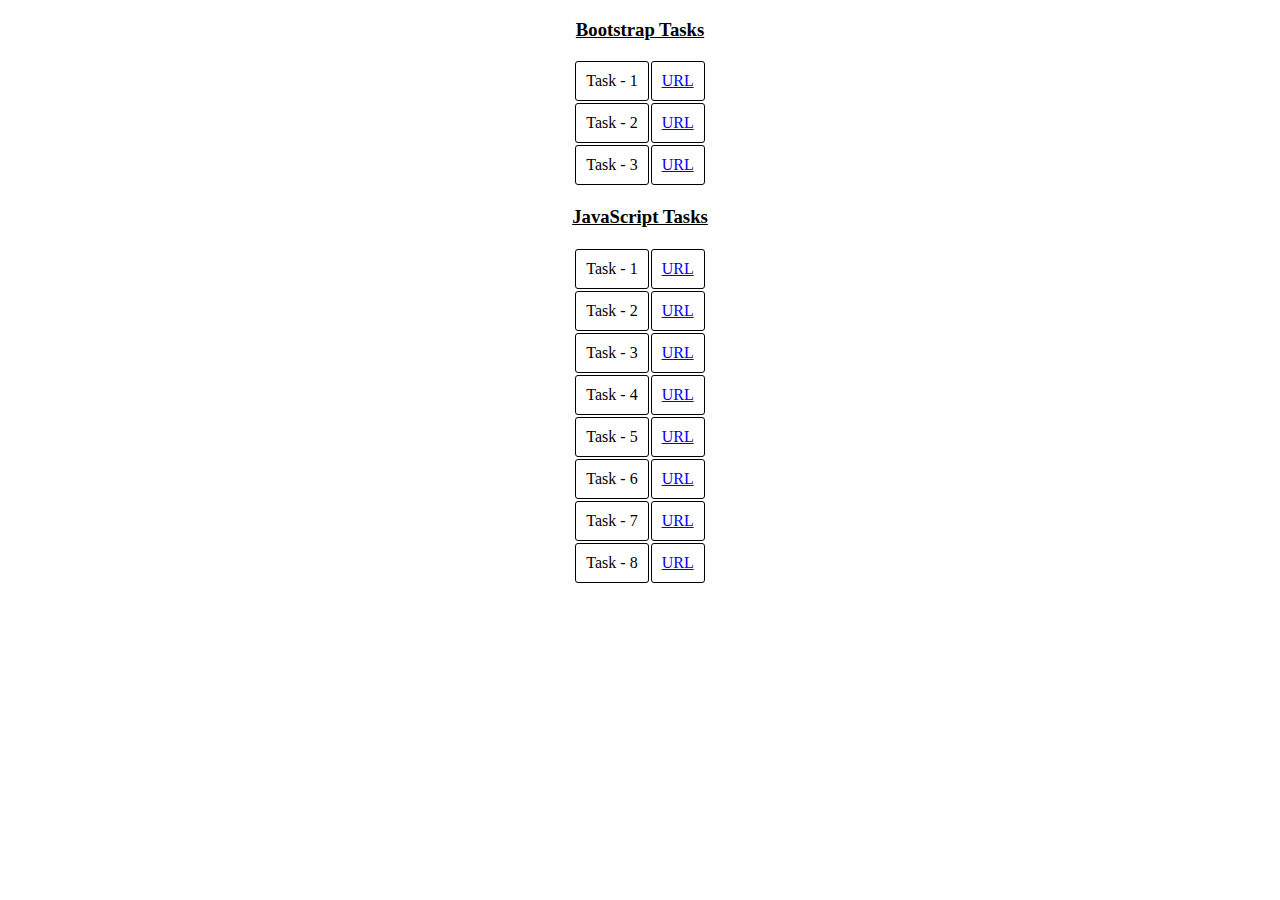
<file: index.html>
<!DOCTYPE html>
<html lang="en">
  <head>
    <meta charset="UTF-8" />
    <meta name="viewport" content="width=device-width, initial-scale=1.0" />
    <title>Index JS, BS</title>
    <style>
      h3 {
        text-decoration: underline;
      }
      td {
        border-radius: 3px;
        border: black solid 1px;
      }
    </style>
  </head>
  <body>
    <center>
      <h3>Bootstrap Tasks</h3>
      <table cellpadding="10">
        <tr>
          <td>Task - 1</td>
          <td><a href="./bootstrap_task01/bootstrap_task01.html" target="_blank">URL</a></td>
        </tr>
        <tr>
          <td>Task - 2</td>
          <td><a href="./bootstrap_task02/bootstrap_task02.html" target="_blank">URL</a></td>
        </tr>
        <tr>
          <td>Task - 3</td>
          <td><a href="./bootstrap_task03/bootstrap_task03.html" target="_blank">URL</a></td>
        </tr>
        <!-- <tr>
          <td>Task - 4</td>
          <td><a href="./CSS_Task04/CSS_Task04.html" target="_blank">URL</a></td>
        </tr>
        <tr>
          <td>Task - 5</td>
          <td><a href="./CSS_Task05/CSS_Task05.html" target="_blank">URL</a></td>
        </tr>
        <tr>
          <td>Task - 6</td>
          <td><a href="./CSS_Task06/CSS_Task06.html" target="_blank">URL</a></td>
        </tr>
        <tr>
          <td>Task - 7</td>
          <td><a href="./CSS_Task07/CSS_Task07.html" target="_blank">URL</a></td>
        </tr> -->
      </table>

      <h3>JavaScript Tasks</h3>
      <table cellpadding="10">
        <tr>
          <td>Task - 1</td>
          <td><a href="./JS_Task01/JS_Task01.html" target="_blank">URL</a></td>
        </tr>
        <tr>
          <td>Task - 2</td>
          <td><a href="./JS_Task02/JS_Task02.html" target="_blank">URL</a></td>
        </tr>
        <tr>
          <td>Task - 3</td>
          <td><a href="./JS_Task03/JS_Task03.html" target="_blank">URL</a></td>
        </tr>
        <tr>
          <td>Task - 4</td>
          <td><a href="./JS_Task04/JS_Task04.html" target="_blank">URL</a></td>
        </tr>
        <tr>
          <td>Task - 5</td>
          <td><a href="./JS_Task05/JS_Task05.html" target="_blank">URL</a></td>
        </tr>
        <tr>
          <td>Task - 6</td>
          <td><a href="./JS_Task06/JS_Task06.html" target="_blank">URL</a></td>
        </tr>
        <tr>
          <td>Task - 7</td>
          <td><a href="./JS_Task07/JS_Task07.html" target="_blank">URL</a></td>
        </tr>
        <tr>
          <td>Task - 8</td>
          <td><a href="./JS_Task08/JS_Task08.html" target="_blank">URL</a></td>
        </tr>
      </table>
    </center>
  </body>
</html>
</file>
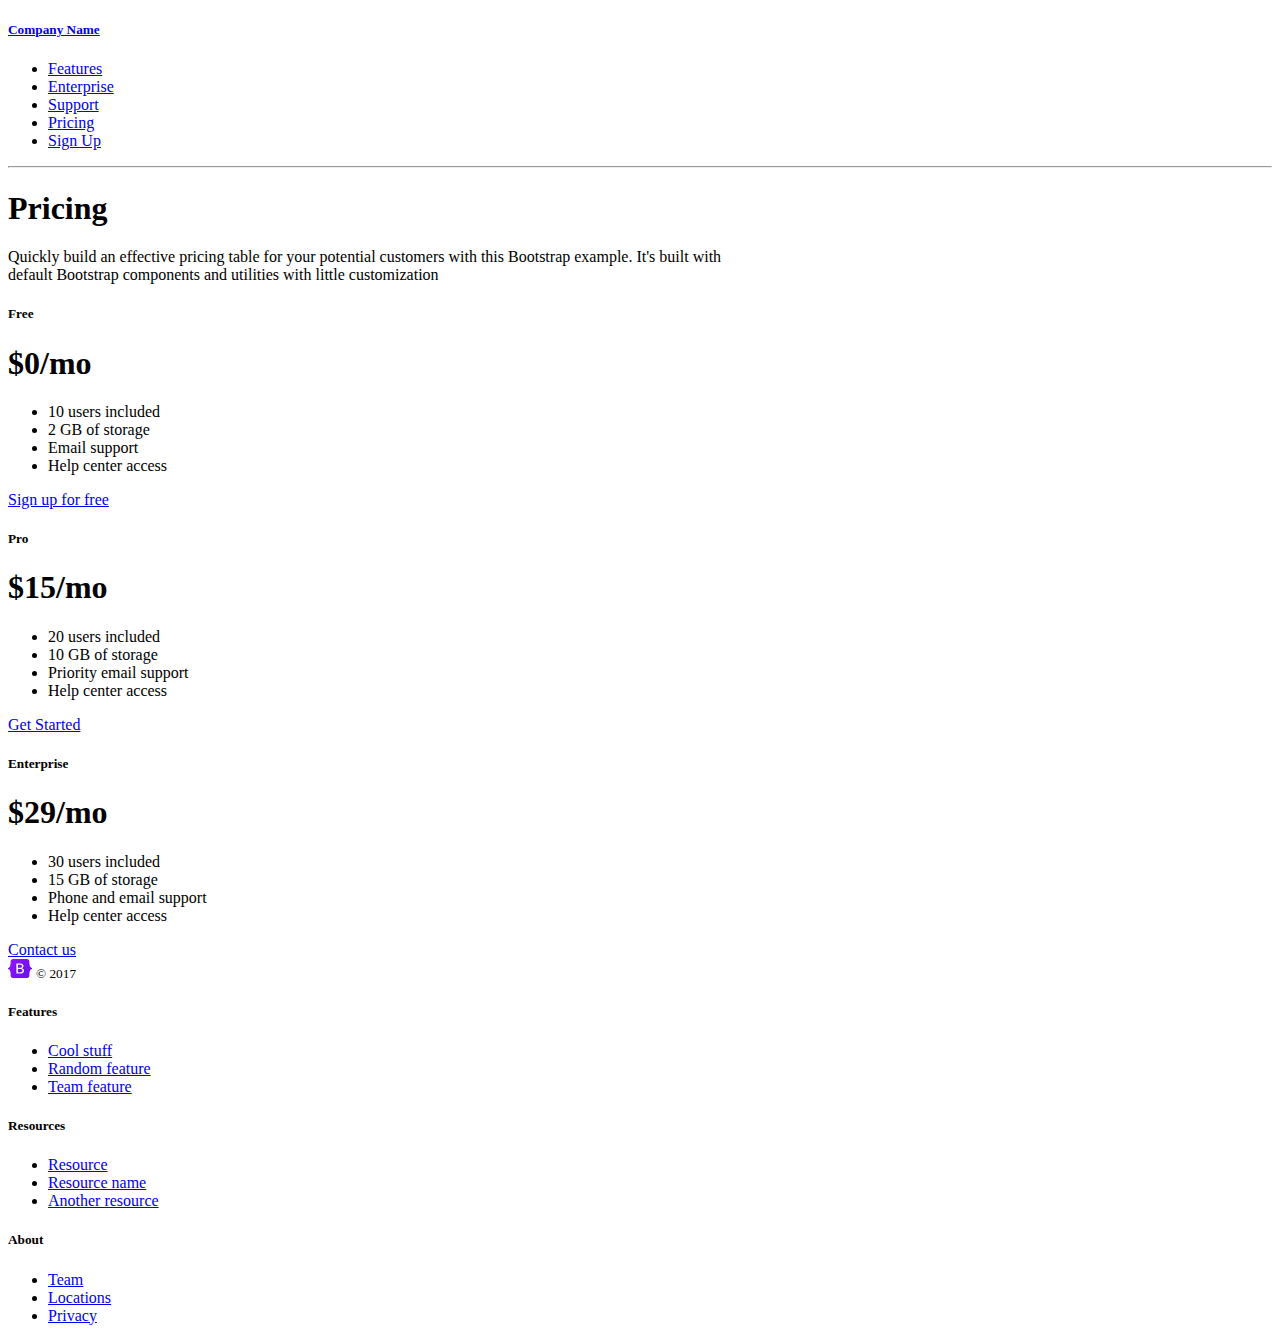
<file: bootstrap_task03/bootstrap_task03.html>
<!DOCTYPE html>
<html lang="en">
  <head>
    <meta charset="UTF-8" />
    <meta name="viewport" content="width=device-width, initial-scale=1.0" />
    <title>Bootstrap Task 2</title>
    <link
      rel="stylesheet"
      href="https://cdn.jsdelivr.net/npm/bootstrap@5.2.3/dist/css/bootstrap.min.css"
      integrity="sha384-rbsA2VBKQhggwzxH7pPCaAqO46MgnOM80zW1RWuH61DGLwZJEdK2Kadq2F9CUG65"
      crossorigin="anonymous"
    />
  </head>
  <body>
    <header>
          <nav class="navbar navbar-expand-sm body-bg mb-0 mx-auto pb-0 w-75">
            <div class="container">
              <h5 class="text-start mt-3 fw-light">
                <a href="#" class="text-decoration-none text-dark">Company Name</a>
              </h3>
              <ul class="navbar-nav mt-2">
                <li class="nav-item">
                  <a href="#" class="nav-link">Features</a>
                </li>
                <li class="nav-item">
                  <a href="#" class="nav-link">Enterprise</a>
                </li>
                <li class="nav-item">
                  <a href="#" class="nav-link">Support</a>
                </li>
                <li class="nav-item">
                  <a href="#" class="nav-link active">Pricing</a>
                </li>
                <li class="nav-item">
                  <a href="#" class="btn btn-outline-primary">Sign Up</a>
                </li>
              </ul>
            </div>
          </nav>
          <hr class="w-75 mx-auto">
          </header>
      <div class="text-center mx-auto" style="width: 60%;">
          
          <h1 class="mt-5">Pricing</h2>
            <p class="w-50 mx-auto mt-1">Quickly build an effective pricing table for your potential customers with this Bootstrap example. It's built with default Bootstrap components and utilities with little customization</p>
        

        <div class="container mt-5">
          <div class="row">
            <div class="col-lg-4">
              <div class="card mb-4">
                <div class="card-header">
                  <h5 class="card-title">Free</h5>
                </div>
                <div class="card-body">
                  <h1 class="card-title text-center">$0/mo</h1>
                  <ul class="list-unstyled text-center">
                    <li>10 users included</li>
                    <li>2 GB of storage</li>
                    <li>Email support</li>
                    <li>Help center access</li>
                  </ul>
                  <a href="#" class="btn btn-outline-primary">Sign up for free</a>
                </div>
              </div>
            </div>
            <div class="col-lg-4">
              <div class="card mb-4">
                <div class="card-header">
                  <h5 class="card-title">Pro</h5>
                </div>
                <div class="card-body">
                  <h1 class="card-title text-center">$15/mo</h1>
                  <ul class="list-unstyled text-center">
                    <li>20 users included</li>
                    <li>10 GB of storage</li>
                    <li>Priority email support</li>
                    <li>Help center access</li>
                  </ul>
                  <a href="#" class="btn btn-primary">Get Started</a>
                </div>
              </div>
            </div>
            <div class="col-lg-4">
              <div class="card mb-4">
                <div class="card-header">
                  <h5 class="card-title">Enterprise</h5>
                </div>
                <div class="card-body">
                  <h1 class="card-title text-center">$29/mo</h1>
                  <ul class="list-unstyled text-center">
                    <li>30 users included</li>
                    <li>15 GB of storage</li>
                    <li>Phone and email support</li>
                    <li>Help center access</li>
                  </ul>
                  <a href="#" class="btn btn-primary">Contact us</a>
                </div>
              </div>
            </div>
          </div>
        </div>

        <footer class="pt-4 my-md-5 pt-md-5 border-top text-start">
          <div class="row">
            <div class="col-12 col-md">
              <img class="mb-2" src="./bootstrap-logo.svg" alt="" width="24" height="19" />
              <small class="d-block mb-3 text-body-secondary">© 2017</small>
            </div>
            <div class="col-6 col-md">
              <h5>Features</h5>
              <ul class="list-unstyled text-small">
                <li class="mb-1"><a class="link-secondary text-decoration-none" href="#">Cool stuff</a></li>
                <li class="mb-1"><a class="link-secondary text-decoration-none" href="#">Random feature</a></li>
                <li class="mb-1"><a class="link-secondary text-decoration-none" href="#">Team feature</a></li>
              </ul>
            </div>
            <div class="col-6 col-md">
              <h5>Resources</h5>
              <ul class="list-unstyled text-small">
                <li class="mb-1"><a class="link-secondary text-decoration-none" href="#">Resource</a></li>
                <li class="mb-1"><a class="link-secondary text-decoration-none" href="#">Resource name</a></li>
                <li class="mb-1"><a class="link-secondary text-decoration-none" href="#">Another resource</a></li>
              </ul>
            </div>
            <div class="col-6 col-md">
              <h5>About</h5>
              <ul class="list-unstyled text-small">
                <li class="mb-1"><a class="link-secondary text-decoration-none" href="#">Team</a></li>
                <li class="mb-1"><a class="link-secondary text-decoration-none" href="#">Locations</a></li>
                <li class="mb-1"><a class="link-secondary text-decoration-none" href="#">Privacy</a></li>
              </ul>
            </div>
          </div>
        </footer>
      </div>
  </body>
</html>
</file>
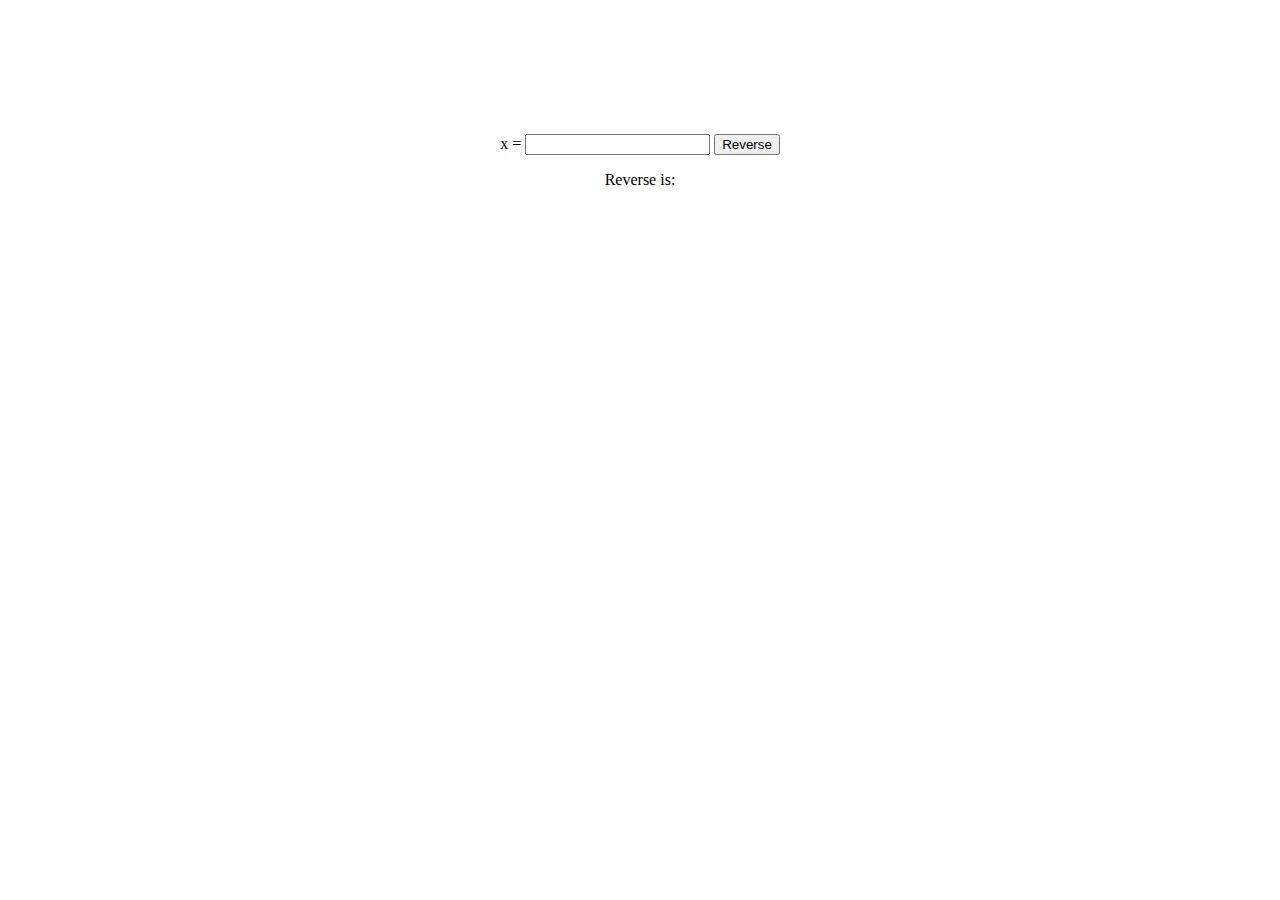
<file: JS_Task01/JS_Task01.html>
<!DOCTYPE html>
<html lang="en">
  <head>
    <meta charset="UTF-8" />
    <meta name="viewport" content="width=device-width, initial-scale=1.0" />
    <title>JavaScript Task 1</title>
    <script src="./js_task01.js"></script>
  </head>
  <body>
    <center id="container" style="padding-top: 10%">
      <label for="x">x =</label>
      <input name="x" type="number" id="x" />
      <button onclick="reverseNum()">Reverse</button>
      <p id="reversed">Reverse is:</p>
    </center>
  </body>
</html>
</file>
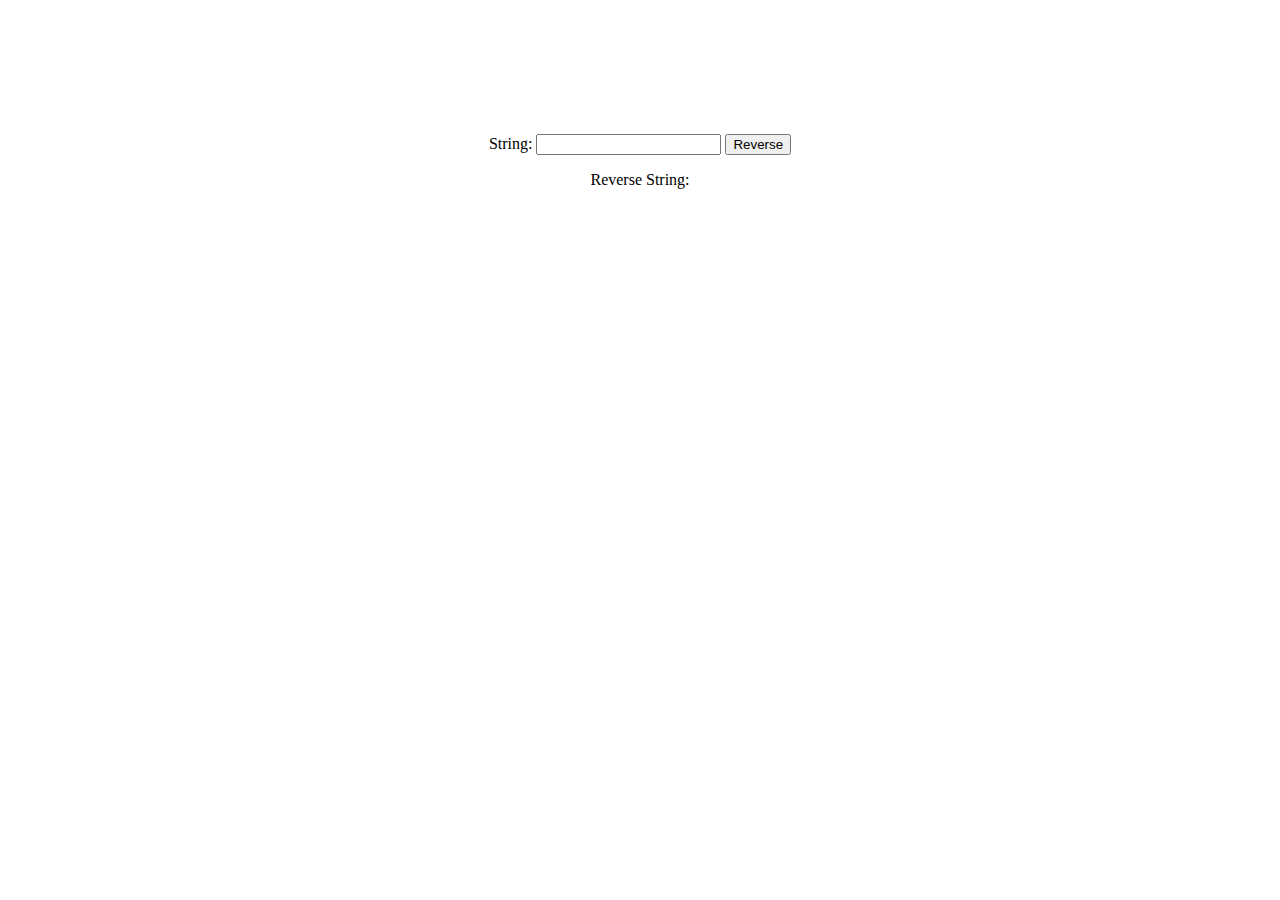
<file: JS_Task02/JS_Task02.html>
<!DOCTYPE html>
<html lang="en">
  <head>
    <meta charset="UTF-8" />
    <meta name="viewport" content="width=device-width, initial-scale=1.0" />
    <title>JavaScript Task 2</title>
    <script src="./js_task02.js"></script>
  </head>
  <body>
    <center id="container" style="padding-top: 10%">
      <label for="x">String:</label>
      <input name="x" type="text" id="x" />
      <button onclick="reverseString()">Reverse</button>
      <p id="reversed">Reverse String:</p>
    </center>
  </body>
</html>
</file>
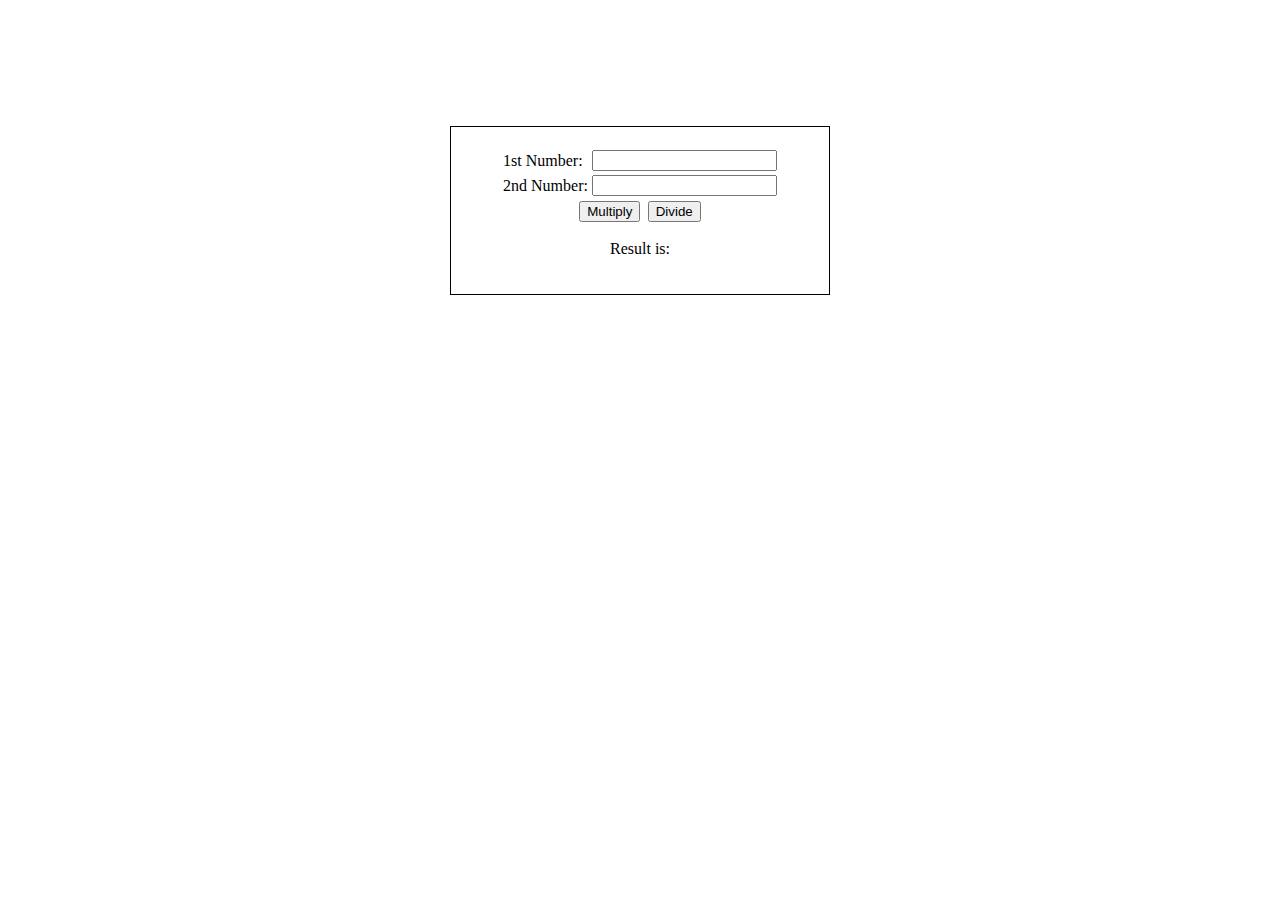
<file: JS_Task03/JS_Task03.html>
<!DOCTYPE html>
<html lang="en">
  <head>
    <meta charset="UTF-8" />
    <meta name="viewport" content="width=device-width, initial-scale=1.0" />
    <title>JavaScript Task 3</title>
    <link rel="stylesheet" href="./JS_Task03.css" />
    <script src="./js_task03.js"></script>
  </head>
  <body>
    <center>
      <table>
        <tr>
          <td><label for="num1">1st Number:</label></td>
          <td><input type="number" name="num1" id="number-1" /></td>
        </tr>
        <tr>
          <td><label for="num2">2nd Number:</label></td>
          <td><input type="number" name="num2" id="number-2" /></td>
        </tr>
      </table>
      <button id="button" onclick="multiply()">Multiply</button>
      <button id="button" onclick="divide()">Divide</button>
      <p id="result">Result is:</p>
    </center>
  </body>
</html>
</file>
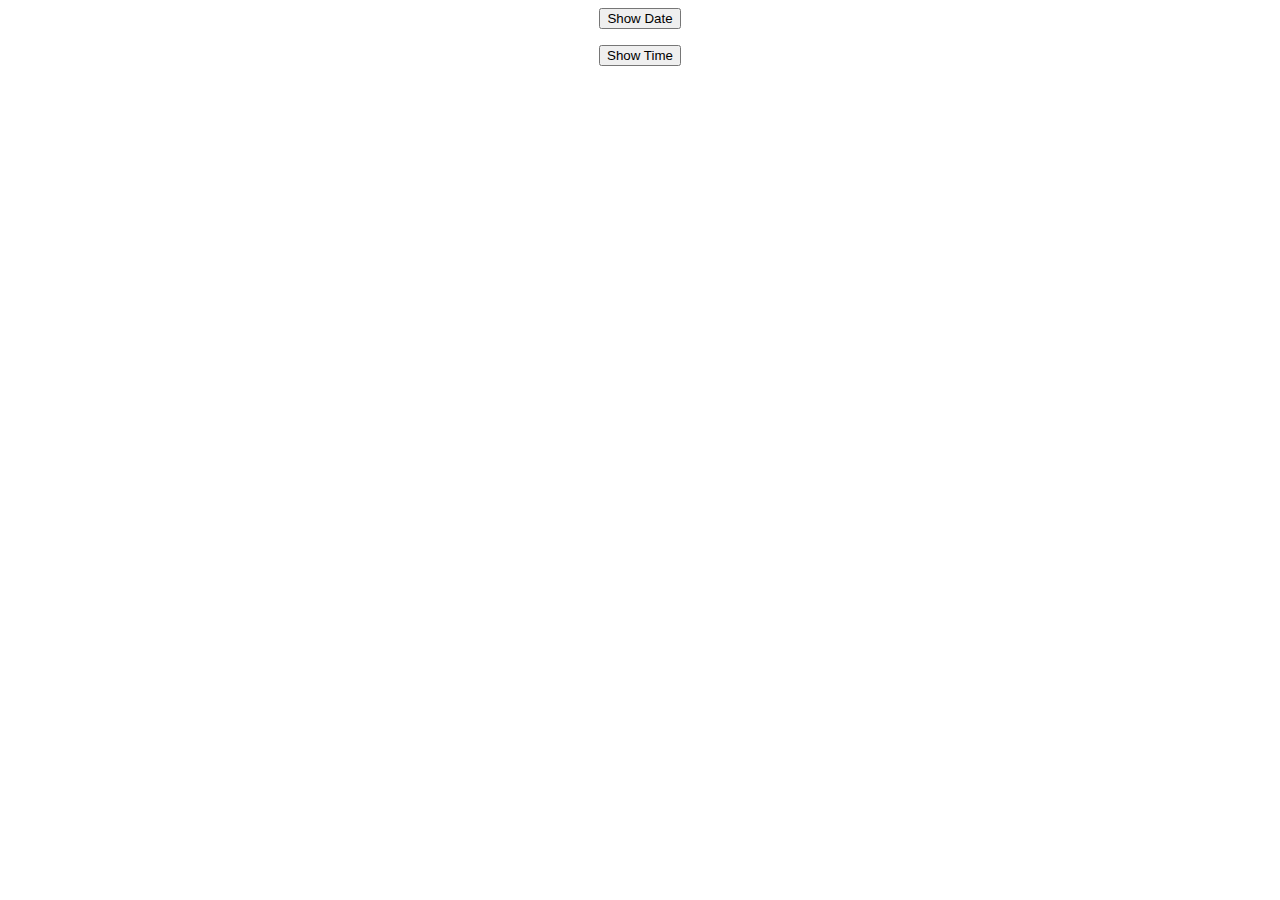
<file: JS_Task04/JS_Task04.html>
<!DOCTYPE html>
<html lang="en">
  <head>
    <meta charset="UTF-8" />
    <meta name="viewport" content="width=device-width, initial-scale=1.0" />
    <title>JavaScript Task 4</title>
    <script src="./js_task04.js"></script>
  </head>
  <body>
    <center>
      <button id="date" onclick="showDate()">Show Date</button>
      <p id="date-display"></p>
      <button id="time" onclick="showTime()">Show Time</button>
      <p id="time-display"></p>
    </center>
  </body>
</html>
</file>
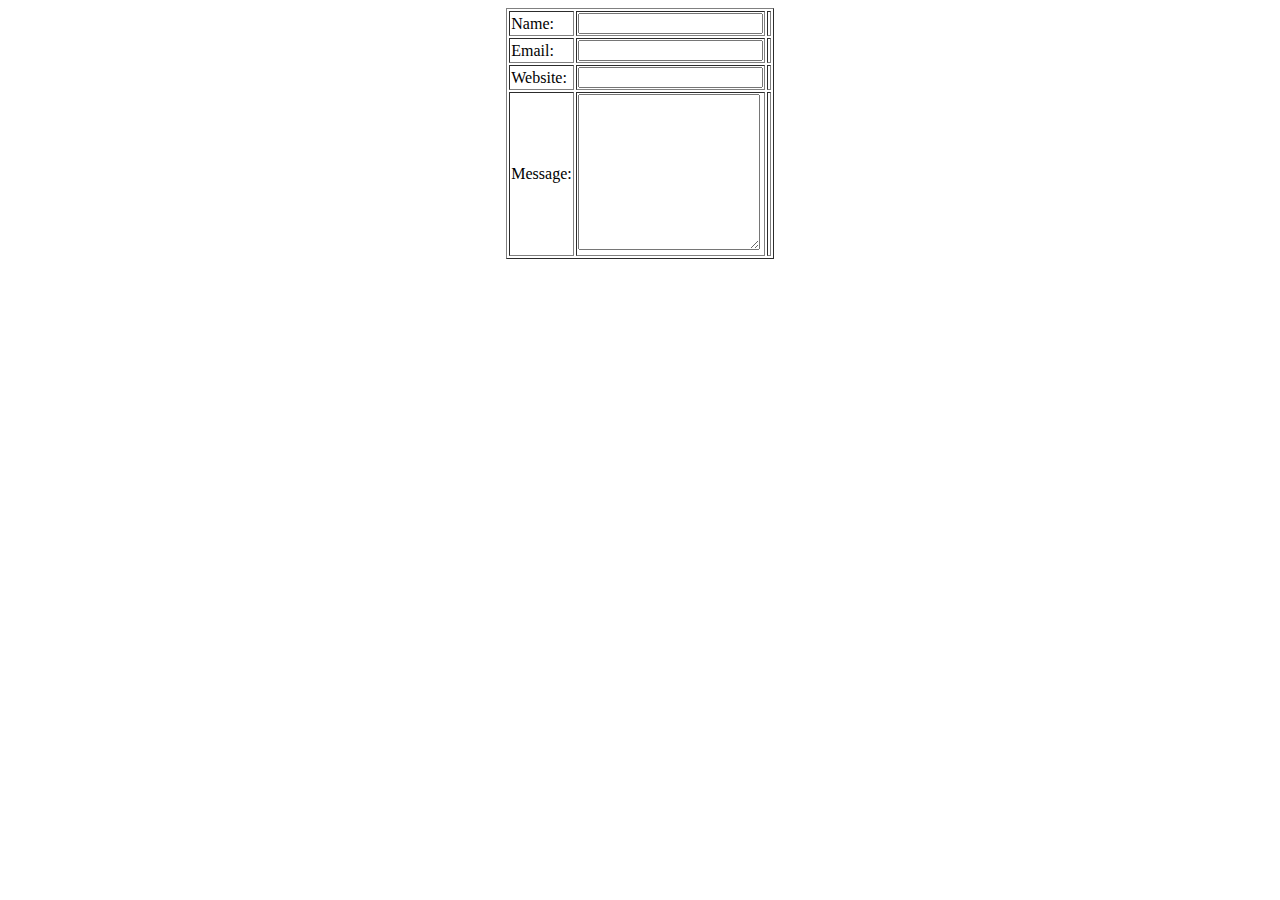
<file: JS_Task05/JS_Task05.html>
<!DOCTYPE html>
<html lang="en">
  <head>
    <meta charset="UTF-8" />
    <meta name="viewport" content="width=device-width, initial-scale=1.0" />
    <title>JavaScript Task 5</title>
  </head>
  <body>
    <center>
      <table border="1px solid black">
        <tr>
          <td><label for="name">Name:</label></td>
          <td>
            <input type="text" id="name" name="name" onchange="checkIfValid('name', 'name-reqd')" />
          </td>
          <td class="required-text" id="name-reqd"></td>
        </tr>
        <tr>
          <td><label for="email">Email:</label></td>
          <td>
            <input type="email" id="email" name="email" />
          </td>
          <td class="required-text"></td>
        </tr>
        <tr>
          <td><label for="website">Website:</label></td>
          <td>
            <input type="text" id="website" name="website" />
          </td>
          <td class="required-text"></td>
        </tr>
        <tr>
          <td><label for="message">Message:</label></td>
          <td>
            <textarea name="message" id="message" cols="20" rows="10"></textarea>
          </td>
          <td class="required-text"></td>
        </tr>
      </table>
    </center>
    <script src="./js_task05.js"></script>
  </body>
</html>
</file>
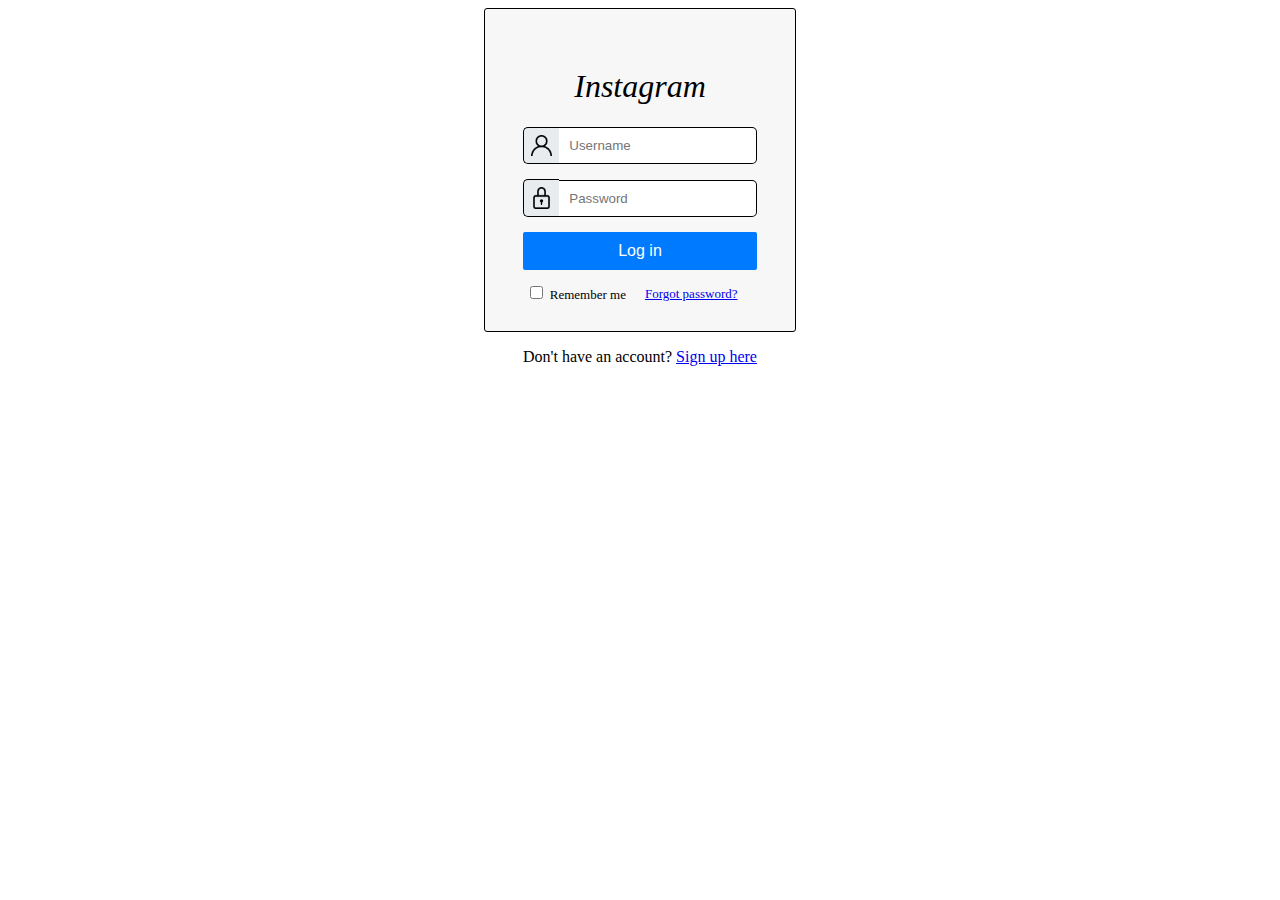
<file: JS_Task06/JS_Task06.html>
<!DOCTYPE html>
<html lang="en">
  <head>
    <meta charset="UTF-8" />
    <meta name="viewport" content="width=device-width, initial-scale=1.0" />
    <title>JavaScript Task 6</title>
    <link rel="stylesheet" href="./JS_Task06.css" />
    <script src="./js_task06.js"></script>
  </head>
  <body>
    <div class="container">
      <h1 style="font-weight: lighter"><i>Instagram</i></h1>

      <div class="input-container">
        <img src="user.png" alt="User Icon" class="icon" />
        <input type="text" id="username" placeholder="Username" class="credential" />
      </div>
      <div class="input-container">
        <img src="padlock.png" alt="Lock Icon" class="icon" />
        <input type="password" id="password" placeholder="Password" class="credential" />
      </div>
      <button class="login" onclick="verify()">Log in</button>
      <table>
        <tr>
          <td>
            <input type="checkbox" name="remember" id="" />
            <label for="remember" style="font-size: 13px">Remember me</label>
          </td>
          <td><a href="#" style="font-size: 13px; margin-left: 15px">Forgot password?</a></td>
        </tr>
      </table>
    </div>
    <center>
      <p>Don't have an account? <a href="#">Sign up here</a></p>
    </center>
  </body>
</html>
</file>
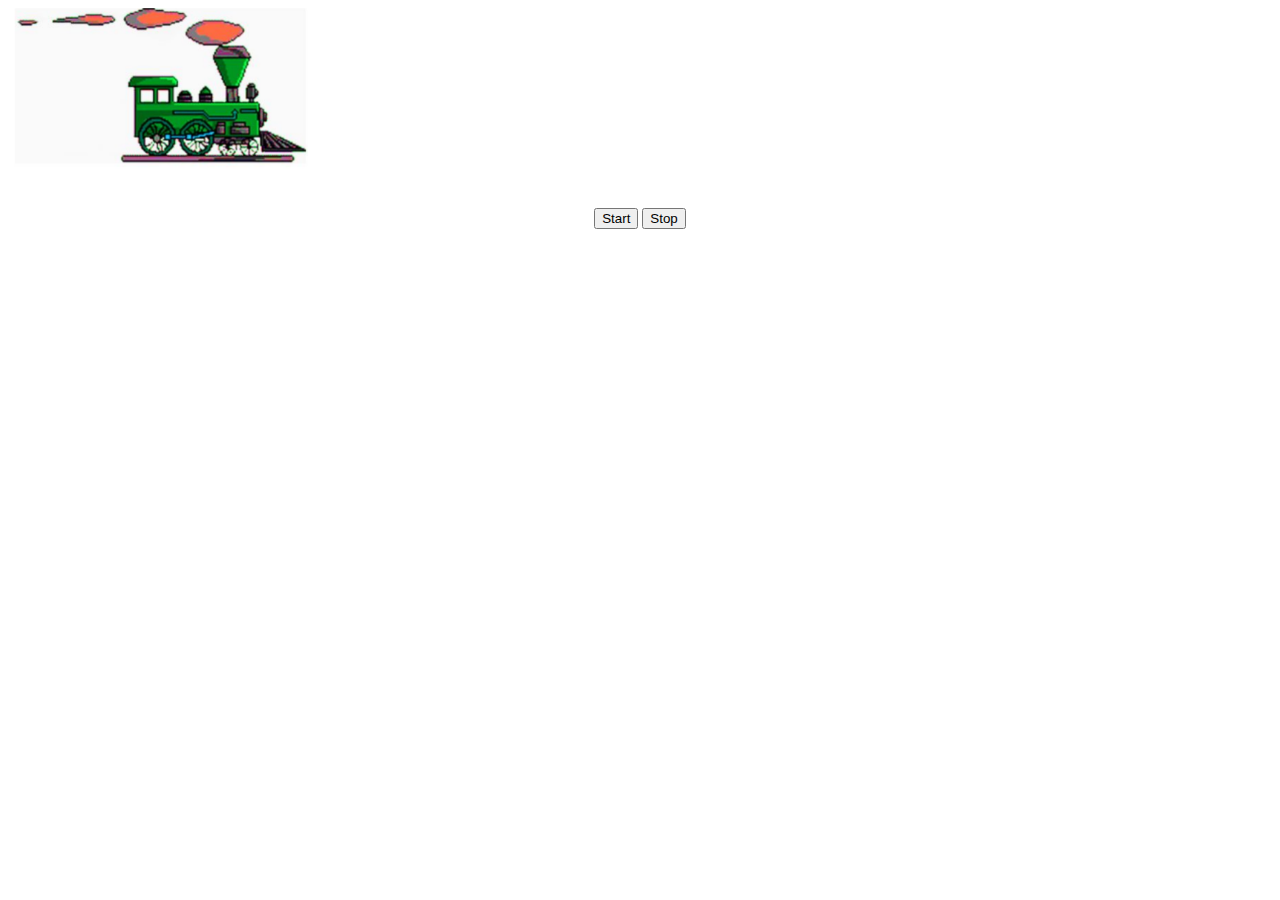
<file: JS_Task07/JS_Task07.html>
<!DOCTYPE html>
<html lang="en">
  <head>
    <meta charset="UTF-8" />
    <meta name="viewport" content="width=device-width, initial-scale=1.0" />
    <title>JavaScript Task 7</title>
    <link rel="stylesheet" href="./JS_Task07.css" />
    <script src="./js_task07.js"></script>
  </head>
  <body>
    <div>
      <img id="image" src="train-js-task7.png" alt="image" />
    </div>

    <center>
      <button id="start" onclick="start()">Start</button>
      <button id="stop" onclick="stop()">Stop</button>
    </center>
  </body>
</html>
</file>
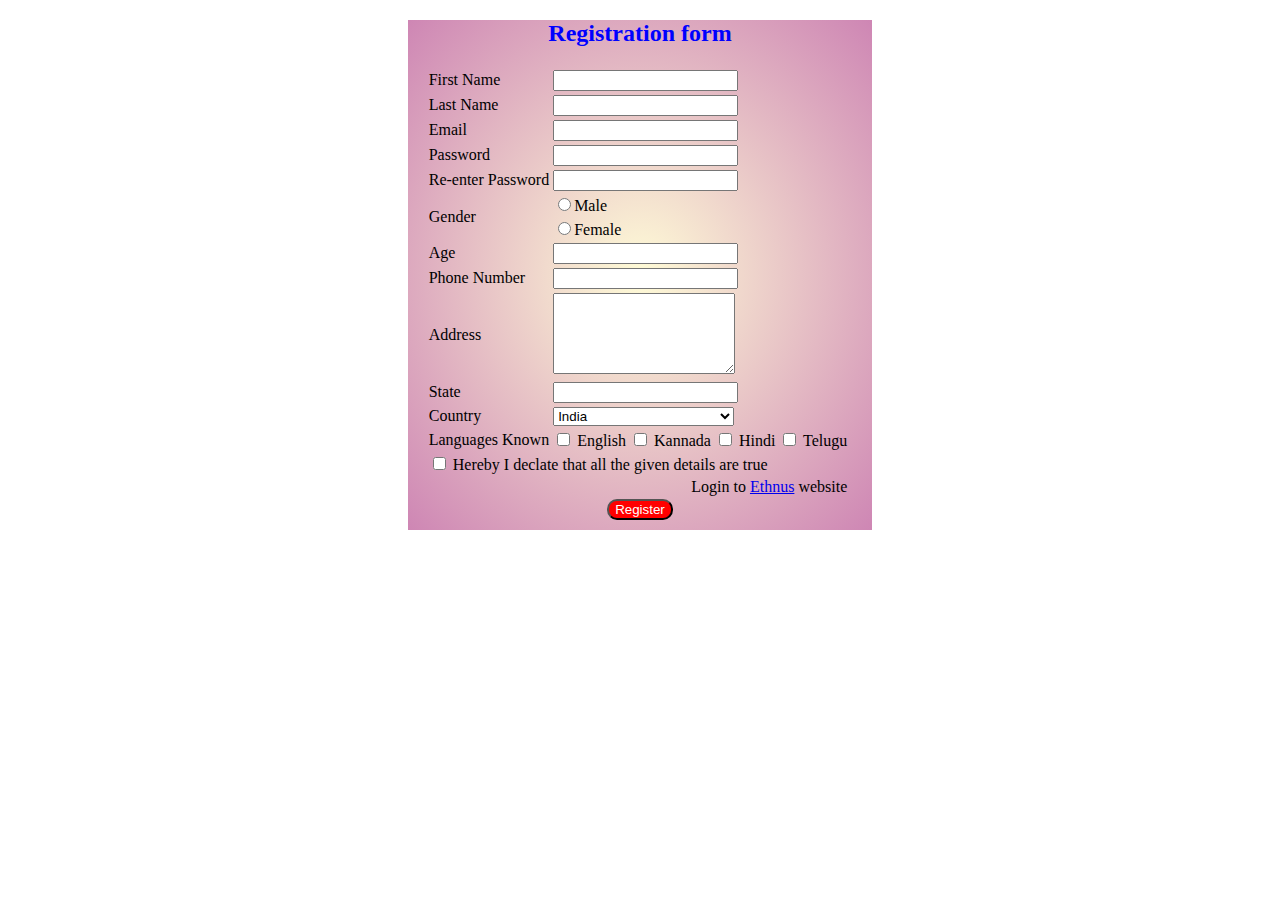
<file: JS_Task08/JS_Task08.html>
<!DOCTYPE html>
<html lang="en">
  <head>
    <meta charset="UTF-8" />
    <meta name="viewport" content="width=device-width, initial-scale=1.0" />
    <title>HTML Task 5</title>
    <script src="./js_task08.js"></script>
  </head>
  <body>
    <center
      style="
        background: radial-gradient(rgb(255, 252, 215), rgb(206, 134, 180));
        margin-left: 400px;
        margin-right: 400px;
      "
    >
      <h2 style="color: blue">Registration form</h2>
      <form action="">
        <table>
          <tr>
            <td><label for="firstname">First Name</label></td>
            <td><input type="text" name="firstname" /></td>
          </tr>
          <tr>
            <td><label for="lastname">Last Name</label></td>
            <td><input type="text" name="lastname" /></td>
          </tr>
          <tr>
            <td><label for="email">Email</label></td>
            <td><input type="email" name="email" /></td>
          </tr>
          <tr>
            <td><label for="password">Password</label></td>
            <td><input type="password" name="password" id="password" /></td>
            <td class="invalid" id="invpswd"></td>
          </tr>
          <tr>
            <td><label for="repassword">Re-enter Password</label></td>
            <td><input type="password" name="repassword" id="repassword" /></td>
            <td class="invalid" id="invrepswd"></td>
          </tr>
          <tr>
            <td rowspan="2"><label for="gender">Gender</label></td>
            <td><input type="radio" name="gender" />Male</td>
          </tr>
          <tr>
            <td><input type="radio" name="gender" />Female</td>
          </tr>
          <tr>
            <td><label for="age">Age</label></td>
            <td><input type="number" name="age" /></td>
          </tr>
          <tr>
            <td><label for="ph">Phone Number</label></td>
            <td><input type="tel" name="ph" id="ph" /></td>
            <td class="invalid" id=""></td>
          </tr>
          <tr>
            <td><label for="address">Address</label></td>
            <td><textarea name="address" cols="20" rows="5"></textarea></td>
          </tr>
          <tr>
            <td><label for="">State</label></td>
            <td><input type="text" name="" /></td>
          </tr>
          <tr>
            <td><label for="country">Country</label></td>
            <td>
              <select name="country">
                <option value="">India</option>
                <option value="">Japan</option>
                <option value="">China</option>
                <option value="">United States of Amemrica</option>
                <option value="">United Kingdom</option>
                <option value="">Sri Lanka</option>
                <option value="">Cambodia</option>
                <option value="">Vietnam</option>
              </select>
            </td>
          </tr>
          <tr>
            <td><label for="">Languages Known</label></td>
            <td>
              <input type="checkbox" name="english" />
              <label for="english">English</label>
              <input type="checkbox" name="kannada" />
              <label for="kannada">Kannada</label>
              <input type="checkbox" name="hindi" />
              <label for="hindi">Hindi</label>
              <input type="checkbox" name="telugu" />
              <label for="telugu">Telugu</label>
            </td>
          </tr>
          <tr>
            <td colspan="2">
              <input type="checkbox" name="tandc" />
              <label for="tandc">Hereby I declate that all the given details are true</label>
            </td>
          </tr>
          <tr>
            <td colspan="2" align="right">Login to <a href="www.ethnus.com">Ethnus</a> website</td>
          </tr>
        </table>
        <input
          type="submit"
          value="Register"
          onclick="verify()"
          style="margin-bottom: 10px; border-radius: 10px; background-color: red; color: white"
        />
      </form>
    </center>
  </body>
</html>
</file>
<file: JS_Task03/JS_Task03.css>
center {
  margin: 10%;
  padding: 20px;
  border: solid 1px black;
  margin-left: 35%;
  margin-right: 35%;
}

#button {
  margin: 0.5%;
}
</file>
<file: JS_Task06/JS_Task06.css>
.container {
  margin-left: auto;
  margin-right: auto;
  width: fit-content;
  padding: 3%;
  padding-bottom: 2%;
  text-align: center;
  border: 1px solid black;
  border-radius: 3px;
  background-color: #f7f7f7;
}

.login {
  width: 100%;
  font-size: 16px;
  padding: 10px;
  margin-bottom: 10px;
  color: white;
  background-color: #007aff;
  border: none;
  border-radius: 2px;
}

.input-container {
  margin-bottom: 15px;
  display: flex;
  align-items: center;
  width: fit-content;
  margin-left: auto;
  margin-right: auto;
}

.icon {
  border: 1px solid black;
  border-right: none;
  border-radius: 5px 0px 0px 5px;
  padding: 7px;
  background: #e8ecef;
  width: 21.5px;
}
.credential {
  border: 1px solid black;
  border-left: none;
  border-radius: 0px 5px 5px 0px;
  /* flex: 1; */
  padding: 10px;
}
</file>
<file: JS_Task07/JS_Task07.css>
#image {
  width: 300px;
  position: fixed;
}

#start {
  margin-top: 200px;
}
#stop {
  margin-top: 200px;
}
</file>
